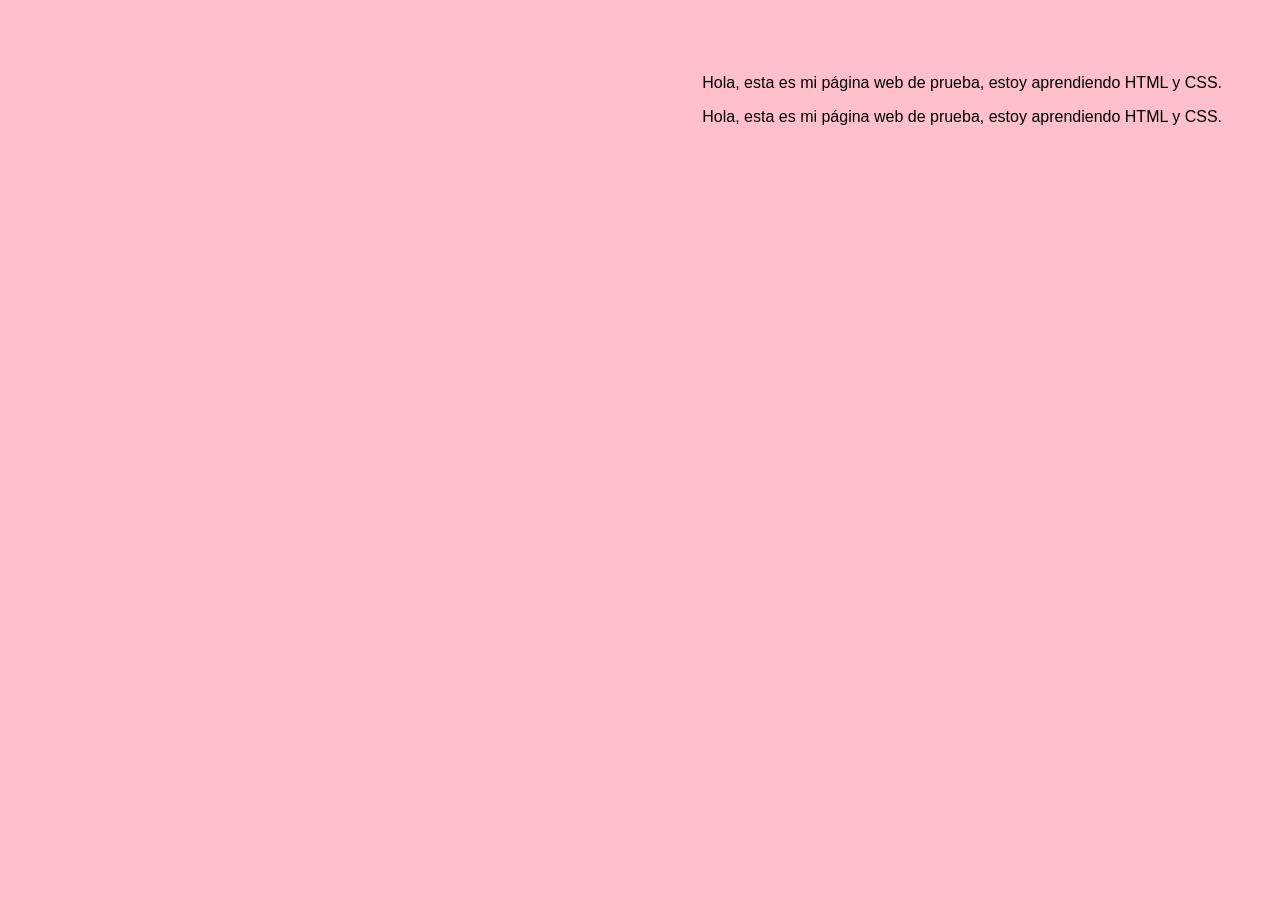
<file: semana01/dia01-html/index.html>
<!DOCTYPE html>
<html lang="en">
<head>
    <meta charset="UTF-8">
    <meta name="viewport" content="width=device-width, initial-scale=1.0">
    <title>Document</title>
    <style>
        body {
            background-color: pink;
            font-family: Arial, sans-serif;
            text-align: right;
            padding: 50px;
        }
    </style>
</head>
<body>
    <p>Hola, esta es mi página web de prueba, estoy aprendiendo HTML y CSS.</p>
    <p>Hola, esta es mi página web de prueba, estoy aprendiendo HTML y CSS.</p>
</body>
</html>
</file>
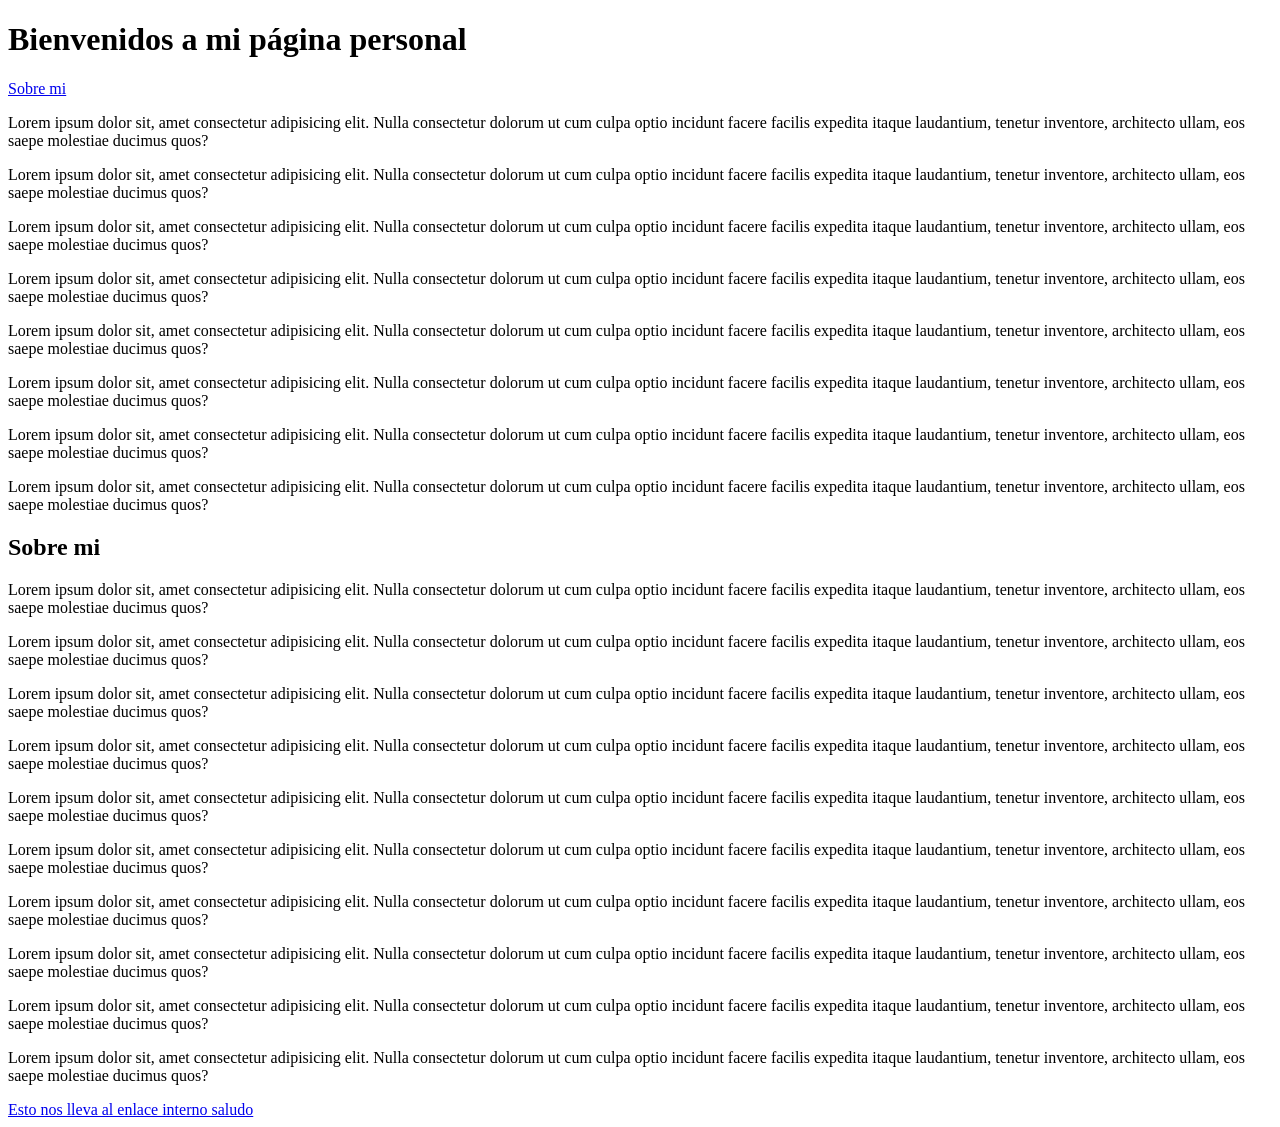
<file: semana01/dia02-enlaces/index.html>
<!DOCTYPE html>
<html lang="en">
<head>
    <meta charset="UTF-8">
    <meta name="viewport" content="width=device-width, initial-scale=1.0">
    <title>Mi página personal</title>
</head>
<body>


    <header>
        <h1>Bienvenidos a mi página personal</h1>
        <nav>
            <a href="#Sobre-mi">Sobre mi</a>
        </nav>

        <p> Lorem ipsum dolor sit, amet consectetur adipisicing elit. Nulla consectetur dolorum ut cum culpa optio incidunt facere facilis expedita itaque laudantium, tenetur inventore, architecto ullam, eos saepe molestiae ducimus quos?</p>
        <p> Lorem ipsum dolor sit, amet consectetur adipisicing elit. Nulla consectetur dolorum ut cum culpa optio incidunt facere facilis expedita itaque laudantium, tenetur inventore, architecto ullam, eos saepe molestiae ducimus quos?</p>
        <p> Lorem ipsum dolor sit, amet consectetur adipisicing elit. Nulla consectetur dolorum ut cum culpa optio incidunt facere facilis expedita itaque laudantium, tenetur inventore, architecto ullam, eos saepe molestiae ducimus quos?</p>
        <p> Lorem ipsum dolor sit, amet consectetur adipisicing elit. Nulla consectetur dolorum ut cum culpa optio incidunt facere facilis expedita itaque laudantium, tenetur inventore, architecto ullam, eos saepe molestiae ducimus quos?</p>
        <p> Lorem ipsum dolor sit, amet consectetur adipisicing elit. Nulla consectetur dolorum ut cum culpa optio incidunt facere facilis expedita itaque laudantium, tenetur inventore, architecto ullam, eos saepe molestiae ducimus quos?</p>
        <p> Lorem ipsum dolor sit, amet consectetur adipisicing elit. Nulla consectetur dolorum ut cum culpa optio incidunt facere facilis expedita itaque laudantium, tenetur inventore, architecto ullam, eos saepe molestiae ducimus quos?</p>
        <p> Lorem ipsum dolor sit, amet consectetur adipisicing elit. Nulla consectetur dolorum ut cum culpa optio incidunt facere facilis expedita itaque laudantium, tenetur inventore, architecto ullam, eos saepe molestiae ducimus quos?</p>
        <p> Lorem ipsum dolor sit, amet consectetur adipisicing elit. Nulla consectetur dolorum ut cum culpa optio incidunt facere facilis expedita itaque laudantium, tenetur inventore, architecto ullam, eos saepe molestiae ducimus quos?</p>

    </header>
    <!-- Sección principal / Presentación -->
    <main>


        <section>
            <h1 id="Sobre-mi">Sobre mi</h1>
            <!-- Sin target="_blank" para que se desplace dentro de la misma pestaña -->
            <p> Lorem ipsum dolor sit, amet consectetur adipisicing elit. Nulla consectetur dolorum ut cum culpa optio incidunt facere facilis expedita itaque laudantium, tenetur inventore, architecto ullam, eos saepe molestiae ducimus quos?</p>
            <p> Lorem ipsum dolor sit, amet consectetur adipisicing elit. Nulla consectetur dolorum ut cum culpa optio incidunt facere facilis expedita itaque laudantium, tenetur inventore, architecto ullam, eos saepe molestiae ducimus quos?</p>
            <p> Lorem ipsum dolor sit, amet consectetur adipisicing elit. Nulla consectetur dolorum ut cum culpa optio incidunt facere facilis expedita itaque laudantium, tenetur inventore, architecto ullam, eos saepe molestiae ducimus quos?</p>
            <p> Lorem ipsum dolor sit, amet consectetur adipisicing elit. Nulla consectetur dolorum ut cum culpa optio incidunt facere facilis expedita itaque laudantium, tenetur inventore, architecto ullam, eos saepe molestiae ducimus quos?</p>
            <p> Lorem ipsum dolor sit, amet consectetur adipisicing elit. Nulla consectetur dolorum ut cum culpa optio incidunt facere facilis expedita itaque laudantium, tenetur inventore, architecto ullam, eos saepe molestiae ducimus quos?</p>
            <p> Lorem ipsum dolor sit, amet consectetur adipisicing elit. Nulla consectetur dolorum ut cum culpa optio incidunt facere facilis expedita itaque laudantium, tenetur inventore, architecto ullam, eos saepe molestiae ducimus quos?</p>
            <p> Lorem ipsum dolor sit, amet consectetur adipisicing elit. Nulla consectetur dolorum ut cum culpa optio incidunt facere facilis expedita itaque laudantium, tenetur inventore, architecto ullam, eos saepe molestiae ducimus quos?</p>
            <p> Lorem ipsum dolor sit, amet consectetur adipisicing elit. Nulla consectetur dolorum ut cum culpa optio incidunt facere facilis expedita itaque laudantium, tenetur inventore, architecto ullam, eos saepe molestiae ducimus quos?</p>
            <p> Lorem ipsum dolor sit, amet consectetur adipisicing elit. Nulla consectetur dolorum ut cum culpa optio incidunt facere facilis expedita itaque laudantium, tenetur inventore, architecto ullam, eos saepe molestiae ducimus quos?</p>
            <p> Lorem ipsum dolor sit, amet consectetur adipisicing elit. Nulla consectetur dolorum ut cum culpa optio incidunt facere facilis expedita itaque laudantium, tenetur inventore, architecto ullam, eos saepe molestiae ducimus quos?</p>

        </section>

        <section>
            <a href="saludo.html">Esto nos lleva al enlace interno saludo</a>
        </section>

    <main>

</body>
</html>
</file>
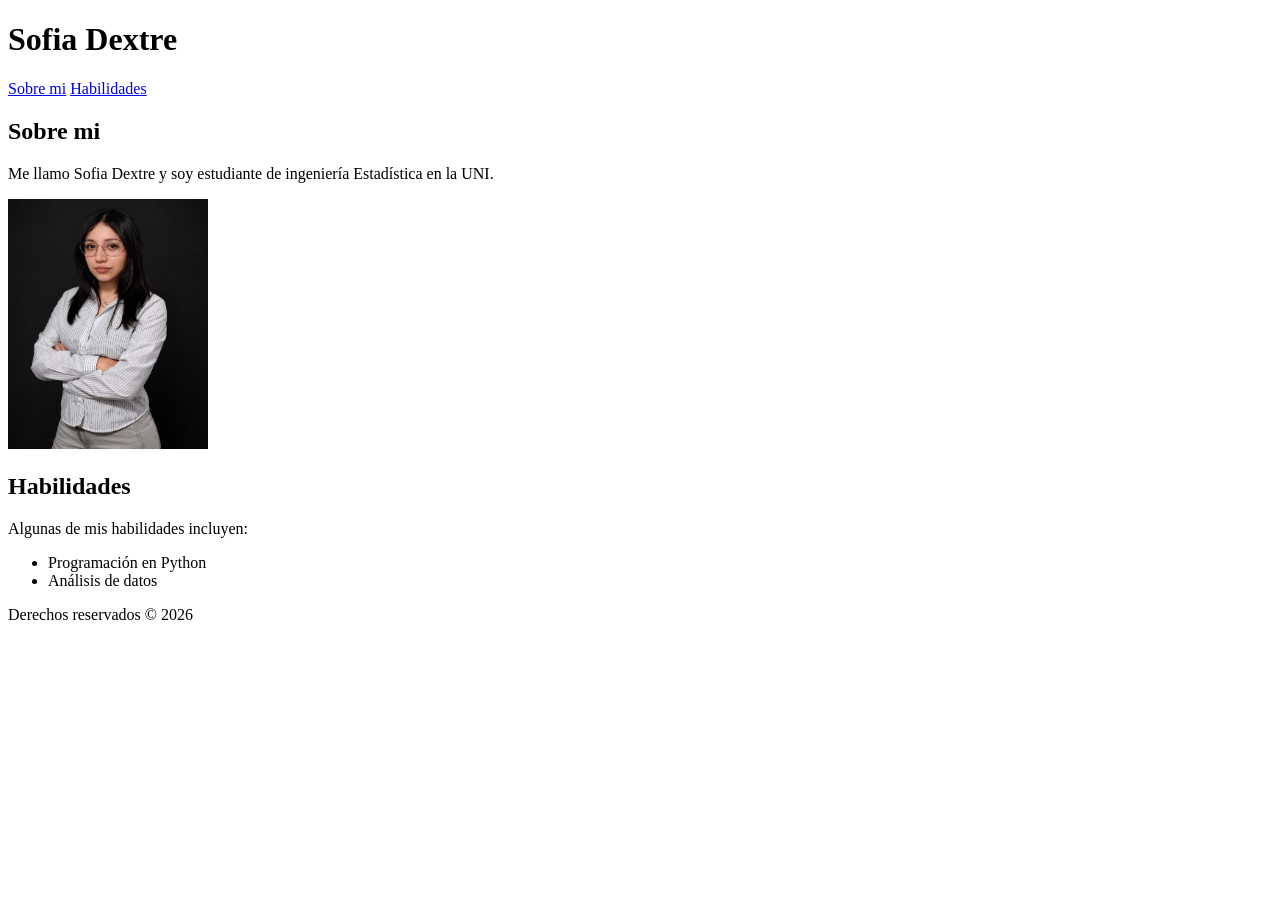
<file: semana01/dia02-pagina-personal/index.html>
<!DOCTYPE html>
<html lang="en">
<head>
    <meta charset="UTF-8">
    <meta name="viewport" content="width=device-width, initial-scale=1.0">
    <title>Mi página personal</title>
</head>
<body>
    <header>
        <h1> Sofia Dextre </h1>

        <nav>
            <a href="#Sobre mi">Sobre mi</a>
            <a href="#Habilidades">Habilidades</a>
        </nav>
    </header>

    <main>
        <section id="Sobre mi">
            <h2>Sobre mi</h2>
            <p> Me llamo Sofia Dextre y soy estudiante de ingeniería Estadística en la UNI.</p>
            <img src="sofia.jpeg" alt="Una foto mia" width="200" height="250">
        </section>

        <section id="Habilidades">
            <h2>Habilidades</h2>
            <p>Algunas de mis habilidades incluyen:</p>
            <ul>
                <li>Programación en Python</li>
                <li> Análisis de datos</li>
            </ul>
        </section>
    </main>

    <footer>
        <p>Derechos reservados &copy; 2026</p>
    </footer>
</body>
</html>
</file>
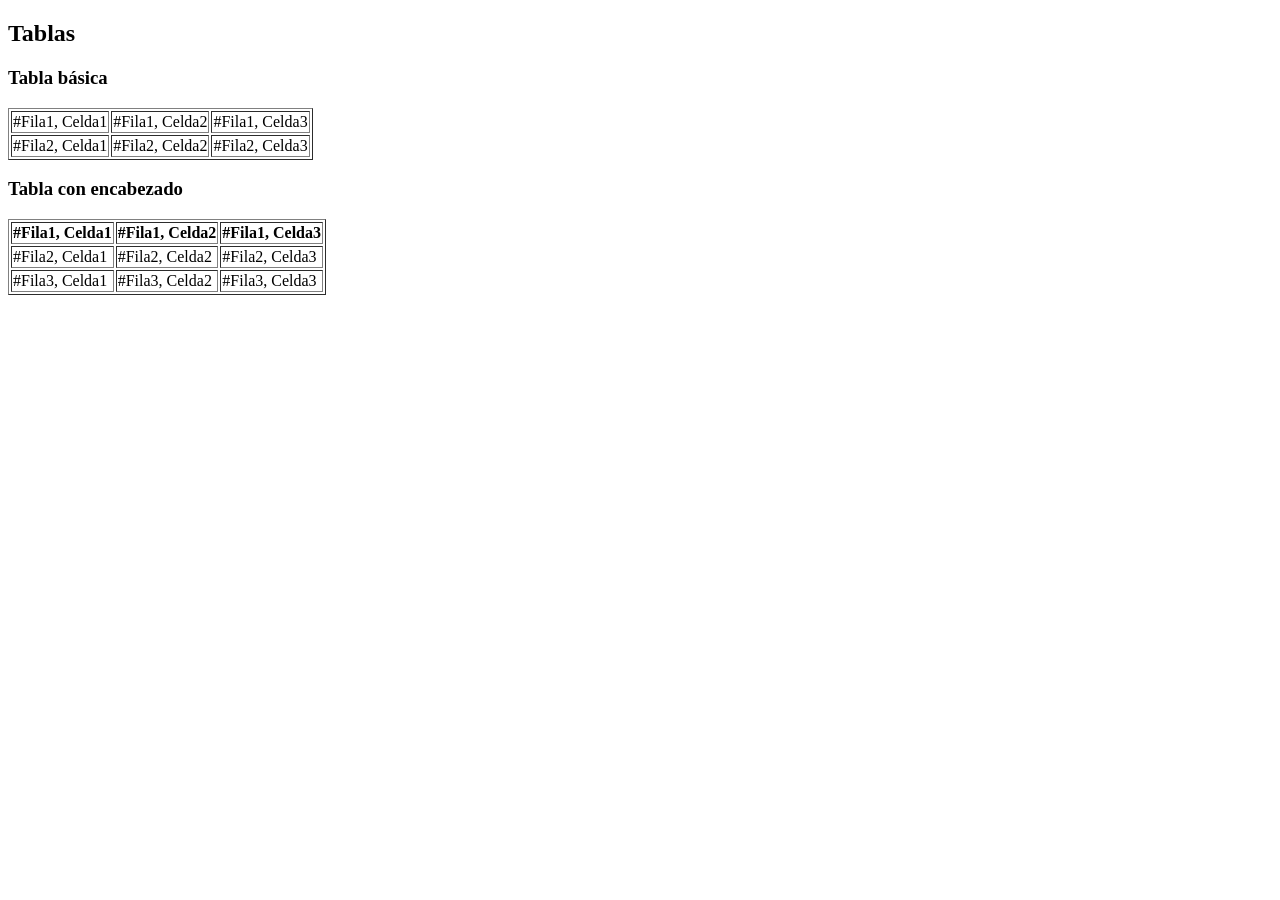
<file: semana01/dia02-tablas/index.html>
<!DOCTYPE html>
<html lang="en">
<head>
    <meta charset="UTF-8">
    <meta name="viewport" content="width=device-width, initial-scale=1.0">
    <title>Tablas</title>
</head>



<body>

    <main class="container">
        <h2> Tablas </h2>
        <h3> Tabla básica</h3>

        <table border>
            <tr>
                <td>#Fila1, Celda1</td>
                <td>#Fila1, Celda2</td>
                <td>#Fila1, Celda3</td>
            </tr>

            <tr>
                <td>#Fila2, Celda1</td>
                <td>#Fila2, Celda2</td>
                <td>#Fila2, Celda3</td>
            </tr>
        </table>

        <h3> Tabla con encabezado</h3>

        <table border>
            <tbody>
            <tr>
                <th>#Fila1, Celda1</th>
                <th>#Fila1, Celda2</th>
                <th>#Fila1, Celda3</th>
            </tr>

            <tr>
                <td>#Fila2, Celda1</td>
                <td>#Fila2, Celda2</td>
                <td>#Fila2, Celda3</td>
            </tr>
            </tbody>

            <tfoot>
                <tr>
                    <td>#Fila3, Celda1</td>
                    <td>#Fila3, Celda2</td>
                    <td>#Fila3, Celda3</td>
                </tr>
            </tfoot>
        </table>
        
    </main>
    
</body>
</html>
</file>
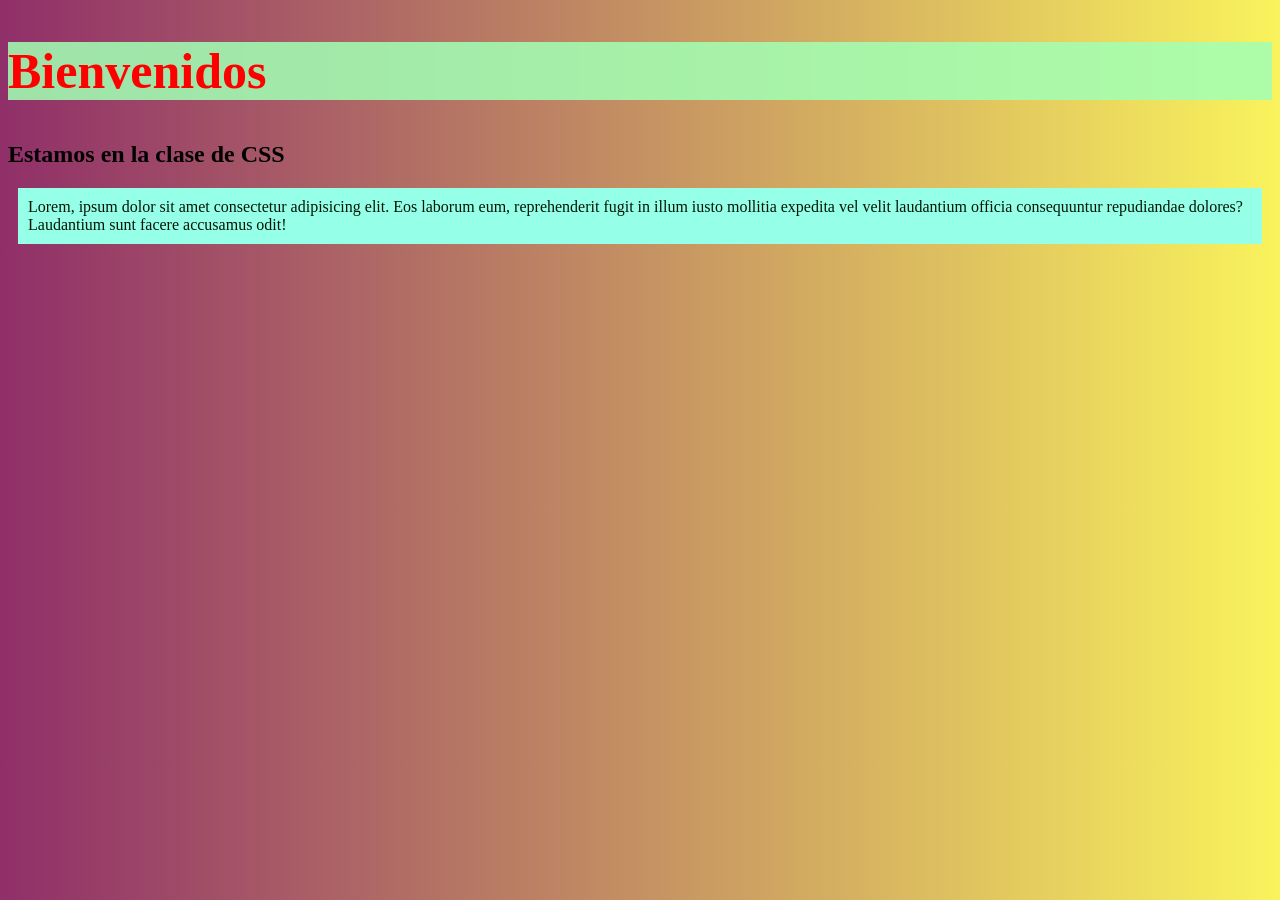
<file: frontend-foundations/semana02/dia01-01-css/index.html>
<!DOCTYPE html>
<html lang="en">
<head>
    <meta charset="UTF-8">
    <meta name="viewport" content="width=device-width, initial-scale=1.0">
    <title>CSS</title>
<link rel="stylesheet" href="estilos.css">
</head>

<body>
    <section>
        <h1 style="color: red; font-size: 50px; ">Bienvenidos</h1>
        <h2> Estamos en la clase de CSS</h2>
        <p>Lorem, ipsum dolor sit amet consectetur adipisicing elit. Eos laborum eum, reprehenderit fugit in illum iusto mollitia expedita vel velit laudantium officia consequuntur repudiandae dolores? Laudantium sunt facere accusamus odit!</p>
    </section></section:>
    
</body>


</html>
</file>
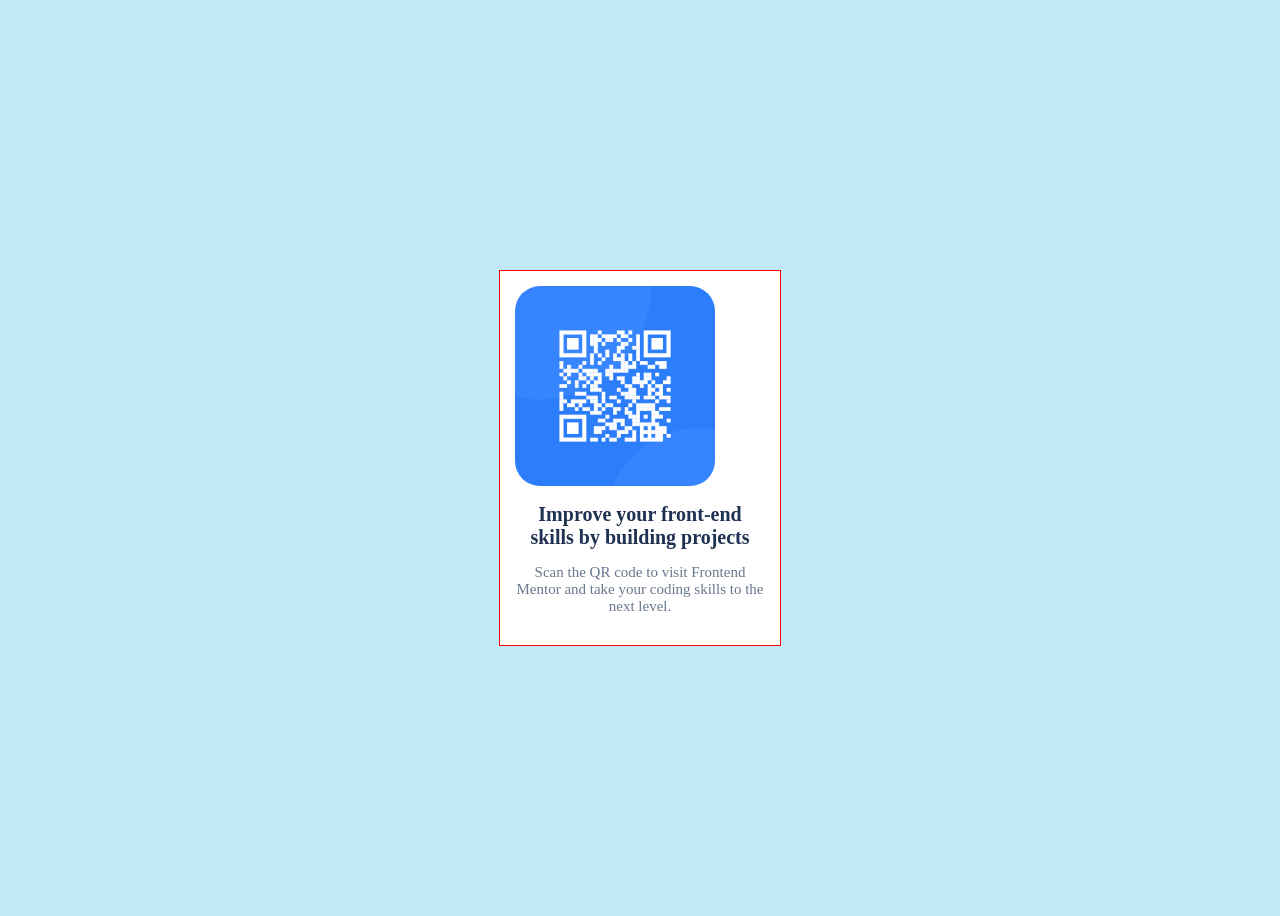
<file: frontend-foundations/semana02/dia01-02-css-qr-code/index.html>
<!DOCTYPE html>
<html lang="en">
<head>
  <meta charset="UTF-8">
  <meta name="viewport" content="width=device-width, initial-scale=1.0">
  <title>Document</title>
  <link rel="stylesheet" href="estilos.css">
</head>
<body>
  <main>
    <img src="images/image-qr-code.png" alt="QR Code" width="200px" height="200px">
    <h1>Improve your front-end skills by building projects</h1>
    <p>Scan the QR code to visit Frontend Mentor and take your coding skills to the next level.</p>
  </main>
</body>
</html>
</file>
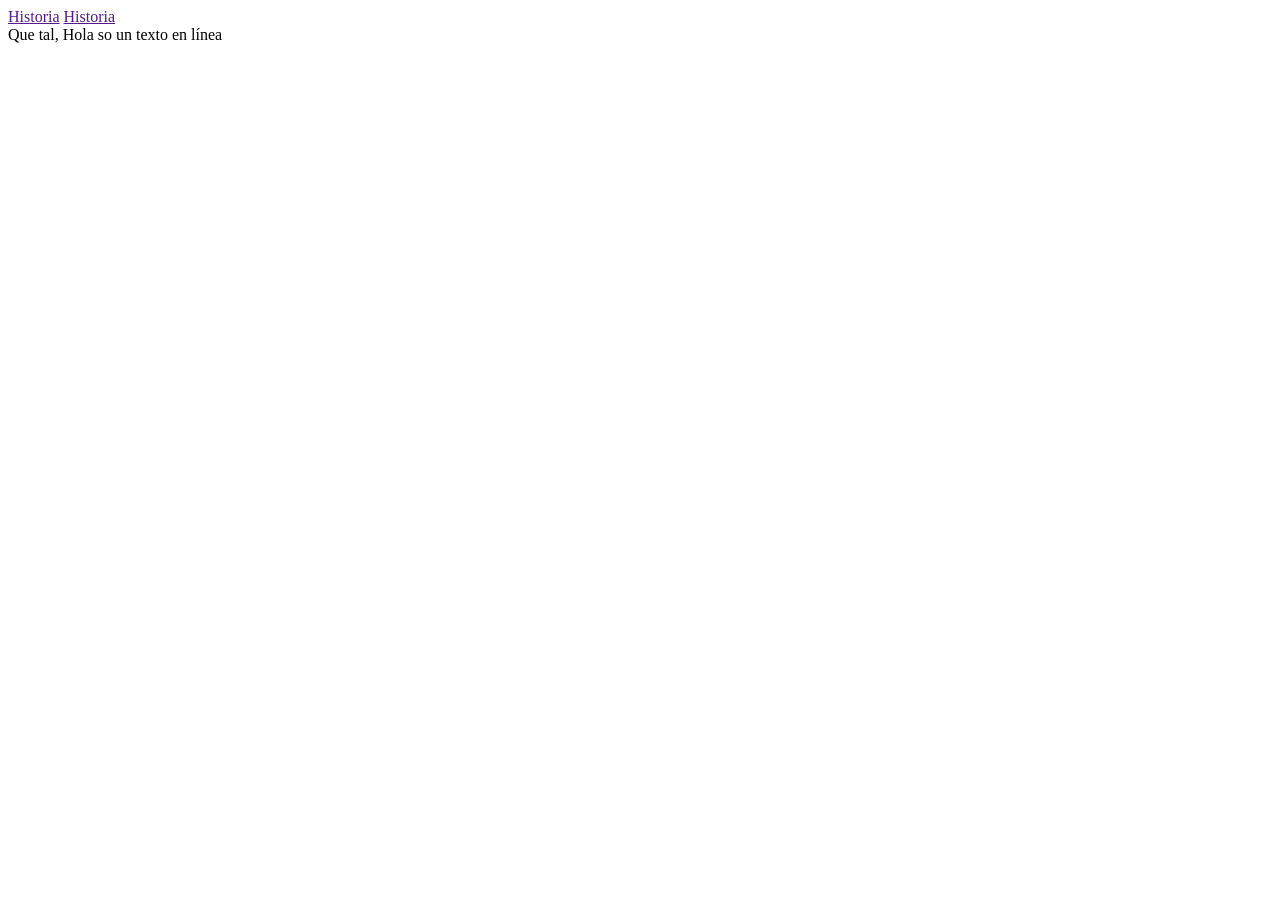
<file: semana01/dia01-html/etiquetas-no-semanticas.html>
<!DOCTYPE html>
<html lang="en">
<head>
    <meta charset="UTF-8">
    <meta name="viewport" content="width=device-width, initial-scale=1.0">
    <title>Etiquetas no semanticas</title>
</head>
<body>
    <div>
        <a href= "">Historia</a>
        <a href= "">Historia</a>
    <div>

    Que tal, <span>Hola so un texto en línea</span>
    </div>
    
</body>
</html>
</file>
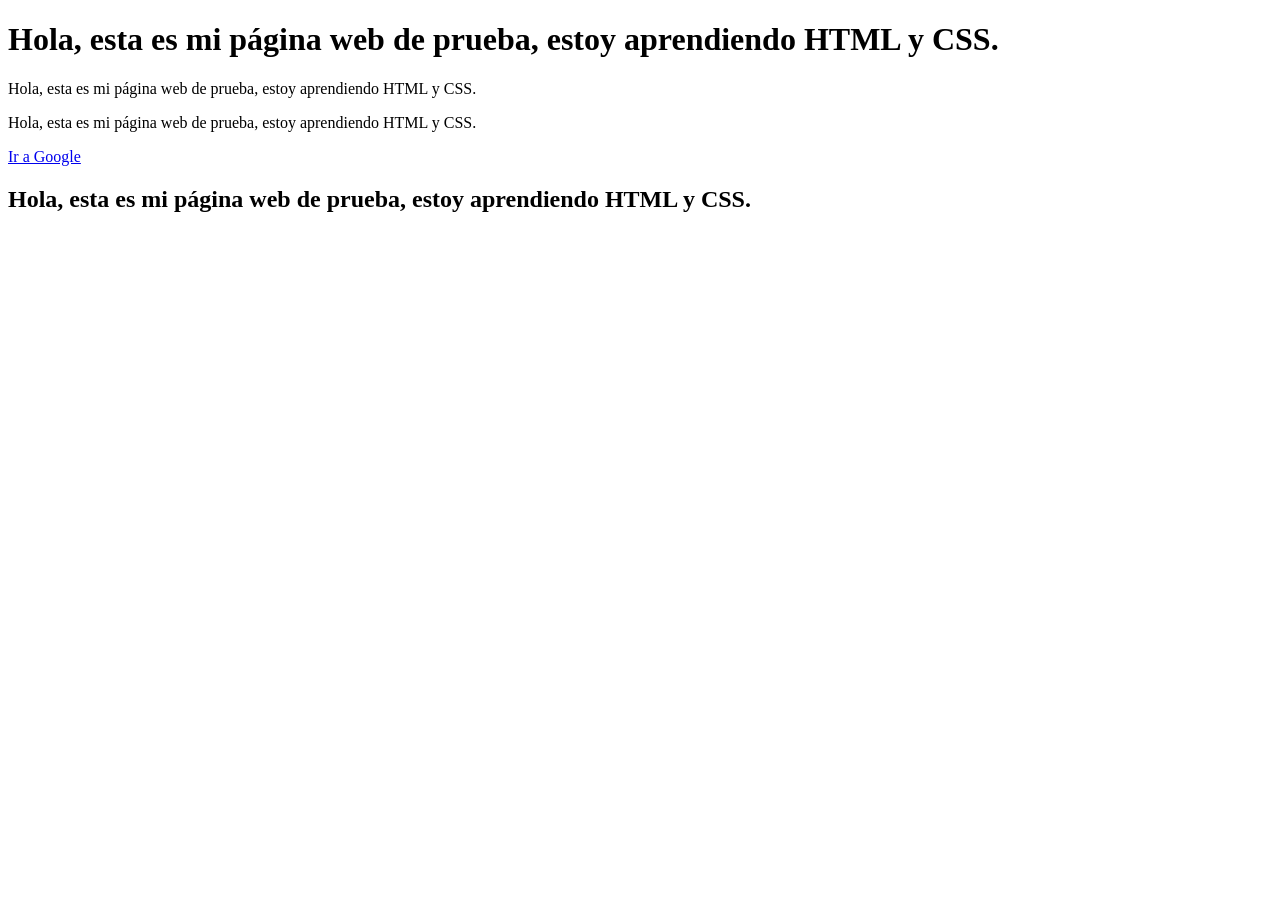
<file: semana01/dia01-html/etiquetas-semanticas.html>
<!DOCTYPE html>
<html lang="en">
<head>
    <meta charset="UTF-8">
    <meta name="viewport" content="width=device-width, initial-scale=1.0">
    <title>Document</title>
</head>
<body>
    <header>
        <h1>Hola, esta es mi página web de prueba, estoy aprendiendo HTML y CSS.</h1>
    </header>

    <main>
        <p>Hola, esta es mi página web de prueba, estoy aprendiendo HTML y CSS.</p>
        <p>Hola, esta es mi página web de prueba, estoy aprendiendo HTML y CSS.</p>
    </main>

    <main>
        <a href="https://www.google.com">Ir a Google</a>
        <h2>Hola, esta es mi página web de prueba, estoy aprendiendo HTML y CSS.</h2>
    </main>
</body>
</html>
</file>
<file: frontend-foundations/semana02/dia01-01-css/estilos.css>
body {
    background-color: rgb(227, 119, 184);
    background-image: linear-gradient(90deg, rgb(144, 47, 105) 0%, rgb(249, 243, 92) 100%);
}

p {
    color: rgb(3, 23, 6);
    background-color: rgb(150, 255, 232);
    padding: 10px;
    margin: 10px;
}

/* anadir un background a la etiqueta h1 y cambiar su tamanio a 50px */
h1 {
    color: rgb(0, 0, 0);
    background-color: rgba(162, 255, 180, 0.863);
    font-size: 50px;
}
</file>
<file: frontend-foundations/semana02/dia01-02-css-qr-code/estilos.css>
body {
    background-color: #c2e9f8;
    font-size: 15px;

    /* Flexbox */
    display: flex;
    justify-content: center;
    align-items: center;
    height: 100vh;
}


main {
    border: 1px solid red;

    width: 250px;
    background-color: white;
    padding: 15px;
}

img {
    border-radius: 25px;
}


h1 {
    color: hsl(218, 44%, 22%);
    font-size: 20px;
    text-align: center;
}

p {
    color: hsl(216, 15%, 48%);
    text-align: center;
}
</file>
